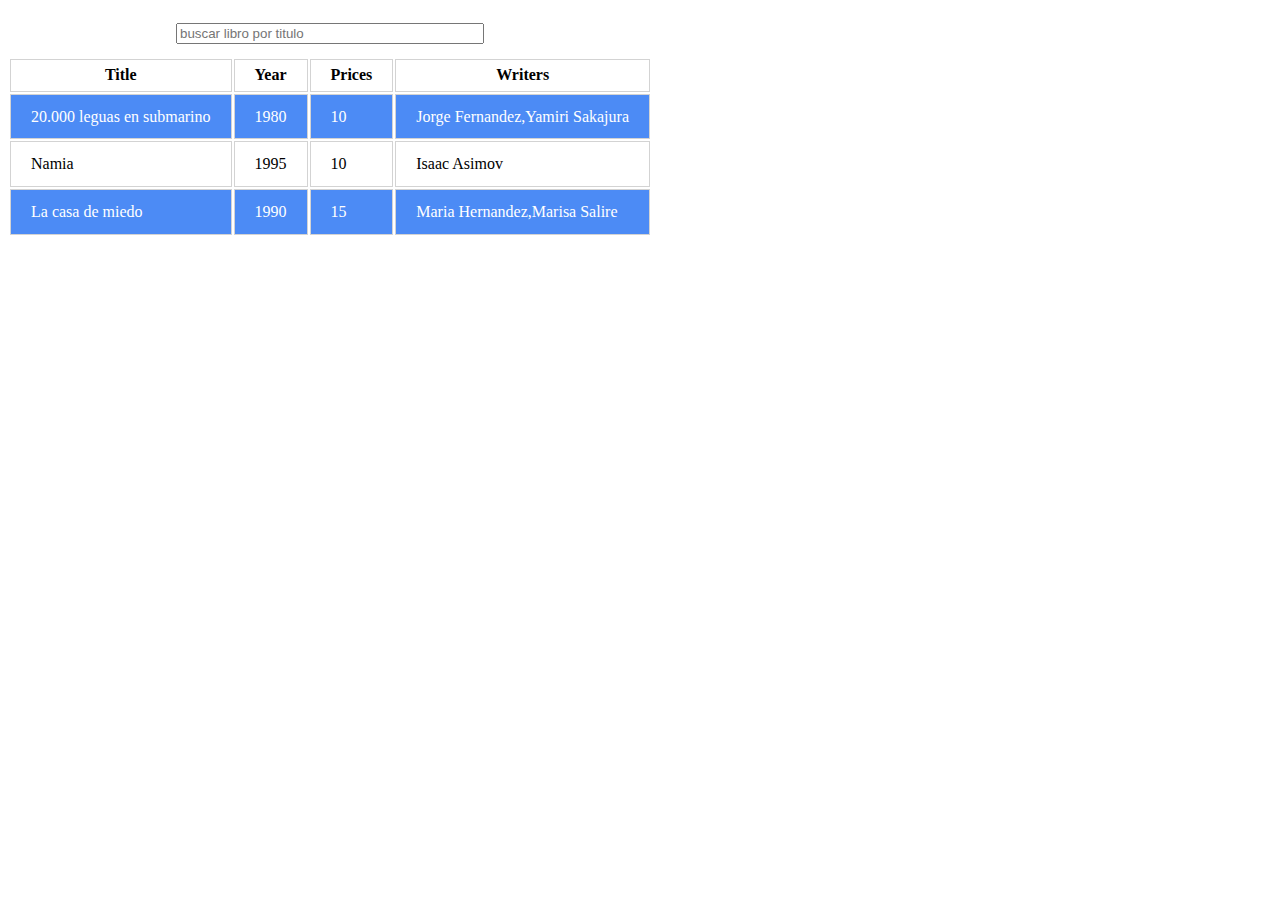
<file: BooksTable/index.html>
<!DOCTYPE html>
<html lang="en">
    <head>
        <meta charset="UTF-8">
        <meta http-equiv="X-UA-Compatible" content="IE=edge">
        <meta name="viewport" content="width=device-width, initial-scale=1.0">
        <title>BooksTable</title>
        <link rel="stylesheet" href="css/styles.css">
    </head>
    <body>
        <table>
            <thead>
                <tr>
                    <td id="trsearch" colspan="4"><input type="text" name="search" id="search" placeholder="buscar libro por titulo"></td>
                </tr>
                <tr>
                    <th>Title</th>
                    <th>Year</th>
                    <th>Prices</th>
                    <th>Writers</th>
                </tr>
            </thead>
            <tbody>
                
            </tbody>
        </table>
        <template>
            <tr>
                <td class="td title">Namia</td>
                <td class="td year">1995</td>
                <td class="td price">10€</td>
                <td class="td writers">Isaac Asimov</td>
            </tr>
        </template>
    </body>
    <script src="js/app.js"></script>
</html>
</file>
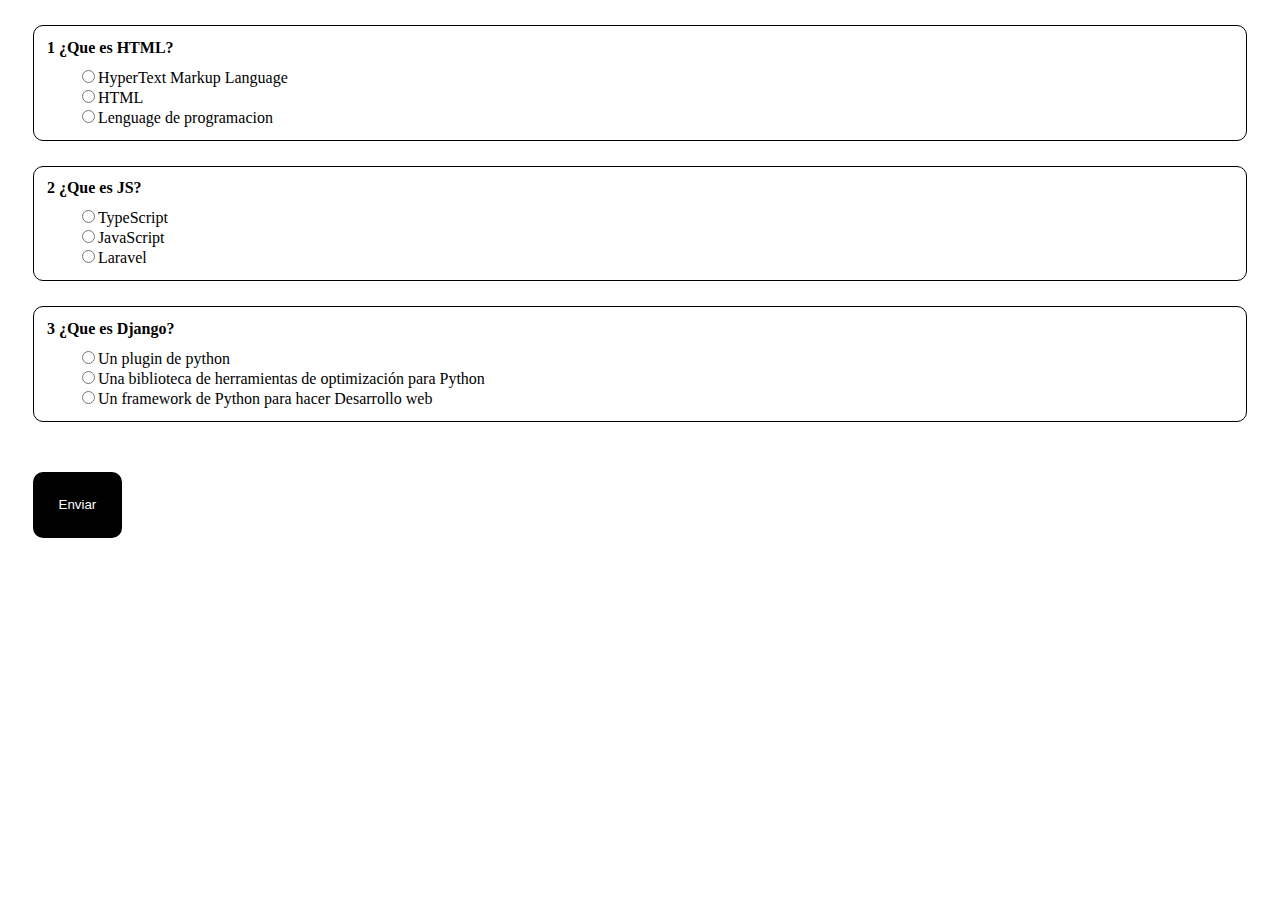
<file: Quiz/index.html>
<!DOCTYPE html>
<html lang="en">
    <head>
        <meta charset="UTF-8">
        <meta http-equiv="X-UA-Compatible" content="IE=edge">
        <meta name="viewport" content="width=device-width, initial-scale=1.0">
        <title>Quiz</title>
        <link rel="stylesheet" href="css/styles.css">
    </head>
    <body>
        <form method="POST">
            <div id="container"></div>
            <input type="submit" value="Enviar">
        </form>
        <template id="ask">
            <div>
                <b>1. Que es HTML?</b>
                <div></div>
            </div>            
        </template>
        <template id="answers">
            <span><input type="radio" data-check="false" name="1" id="13"><label for="13">Lenguaje de programacion</label></span>
        </template>
        <script src="js/app.js"></script>
    </body>
</html>
</file>
<file: BooksTable/css/styles.css>
table{
    background: transparent;
}
table td,table th{
    padding: 2% 20px;
    border: 1px solid lightgray;
}
#trsearch{
    border: none;
    text-align: center;
}
table th{
    padding:1% 20px;
}
#trsearch input{
    width: 50%;
}
table tr:nth-child(odd) > td.td{
    background:#4c8bf5;
    color: white;
}
</file>
<file: Quiz/css/styles.css>
form > div > div{
    border:1px solid black;
    border-radius: 10px;
    padding: 1%;
    margin:2%;
}
form div > div>div{
    display: flex;
    flex-direction: column;
    margin: 10px 0 0 30px;
}
form input[type="submit"]{
    background: black;
    border-radius: 10px;
    color: white;
    padding: 2%;
    border: none;
    margin: 2%;
    cursor: pointer;
}
</file>
